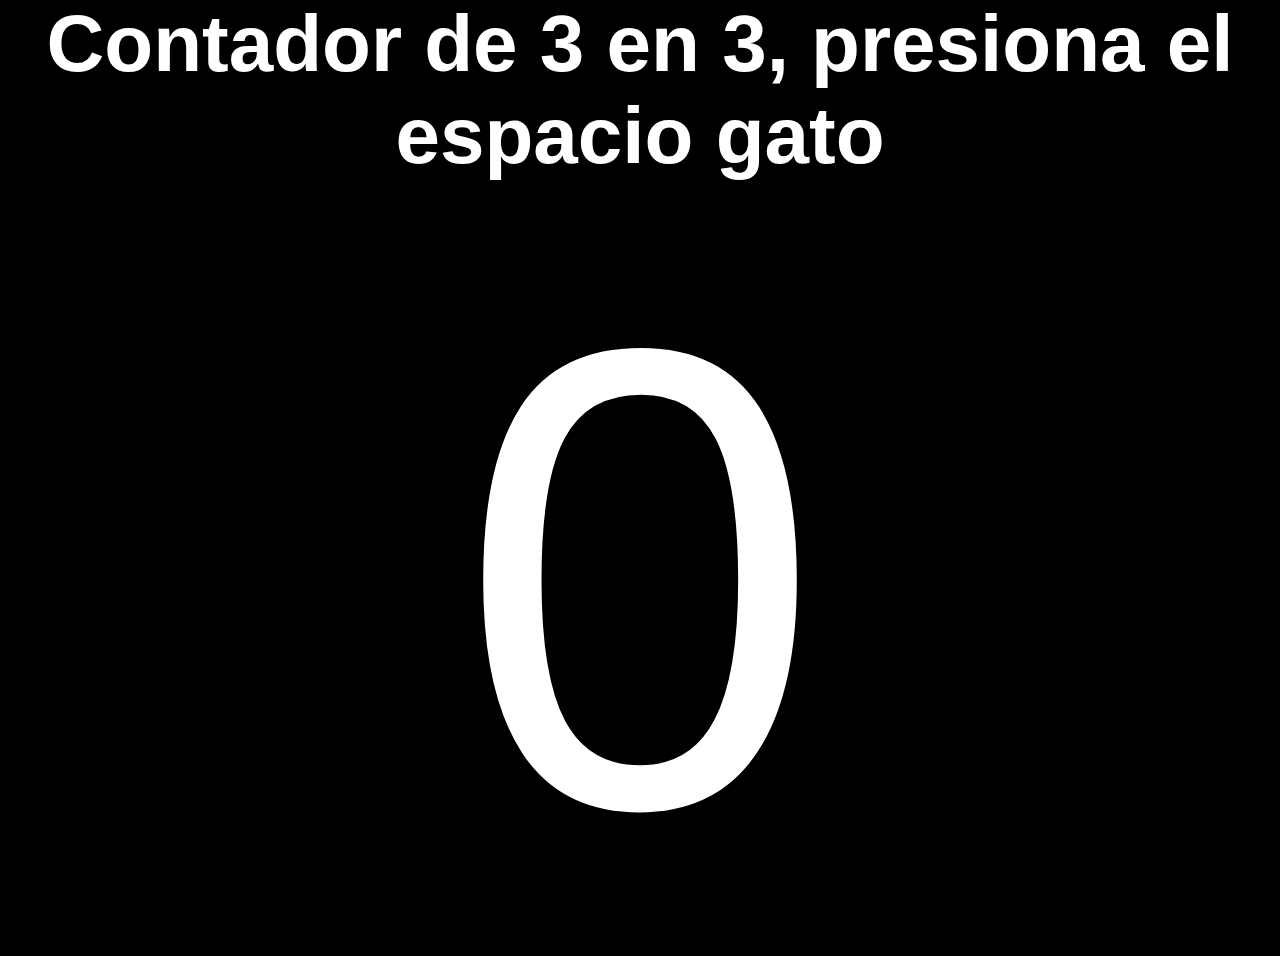
<file: index.html>
<!DOCTYPE html>
<html lang="es">
<head>
    <meta charset="UTF-8">
    <meta name="viewport" content="width=device-width, initial-scale=1.0">
    <title>Contador de 3 en 3</title>
    <link rel="stylesheet" href="styles.css">
</head>
<body>

    <!-- Título de la página -->
    <h1 id="titulo">Contador de 3 en 3, presiona el espacio gato</h1>

    <!-- Contador que muestra el número -->
    <div id="counter">0</div>

    <script src="script.js"></script>
</body>
</html>
</file>
<file: styles.css>
body {
    margin: 0;
    display: flex;
    flex-direction: column; /* Asegura que los elementos estén apilados verticalmente */
    justify-content: center;
    align-items: center;
    height: 100vh;
    background-color: black;
    font-family: Arial, sans-serif;
}
#titulo {
    color: white;
    font-size: 5rem;
    margin-bottom: 20px;
    text-align: center;
}

#counter {
    color: white;
    font-size: 41rem;
    text-align: top;
}
</file>
